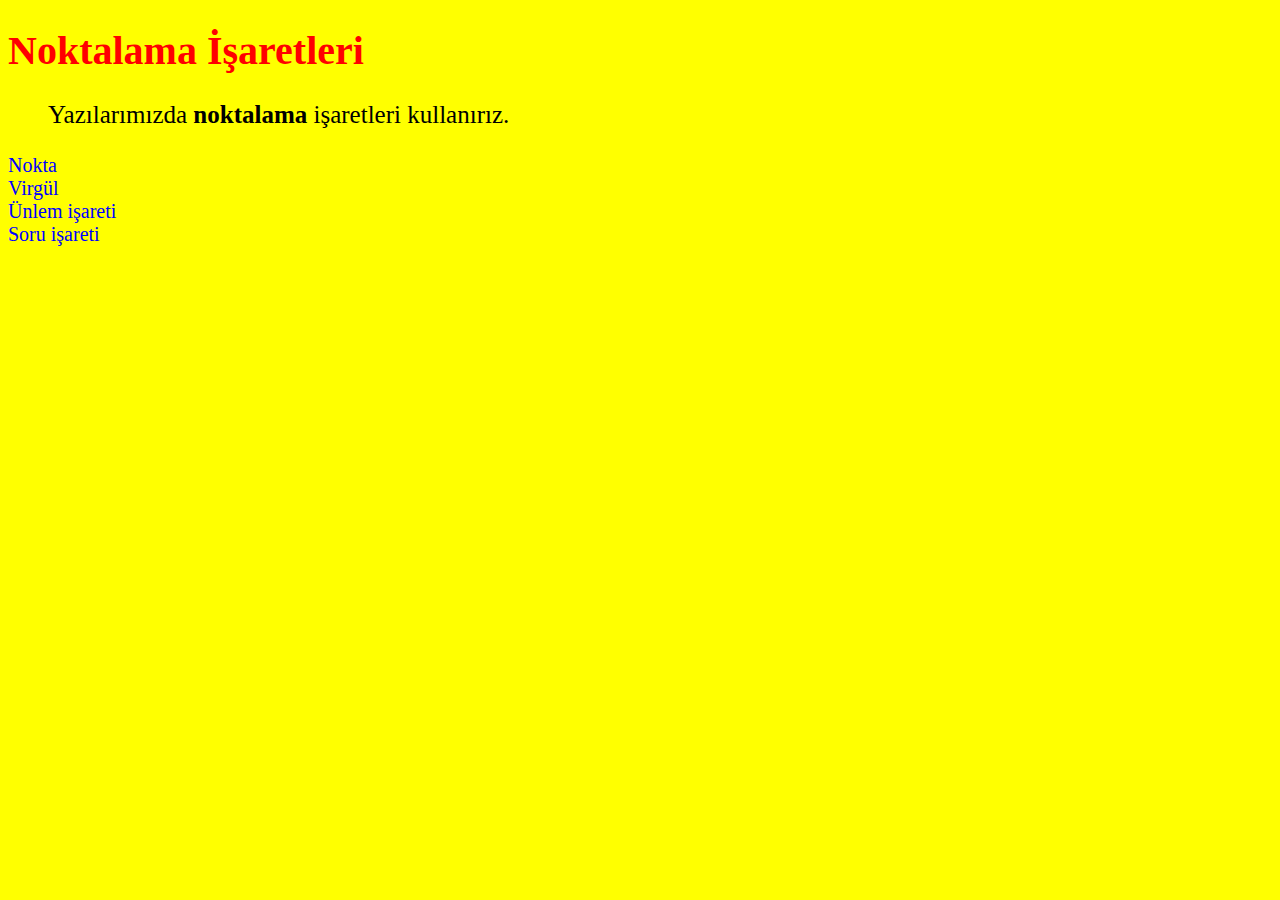
<file: ders.html>
<!DOCTYPE html>
<html>
<head>
	<title>Noktalama İşaretleri</title>
	<h1>Noktalama İşaretleri</h1>
	<style>
		h1{
			color:red;
			font-size:40px; 
	</style>
</head>
<body>
	<ul>Yazılarımızda <strong>noktalama </strong>işaretleri kullanırız.</ul>
	<style>
		ul{
			color:black;
			font-size:25px ; 
	</style>
	<li>Nokta</li>
<li>Virgül</li>
<li>Ünlem işareti</li>
<li>Soru işareti</li>
<style>
	li{
		color:blue;
		font-size:20px;
</style>
<title>background</title>
<style>
	body{
		background-color:yellow ;
</style>
</body>
</html>
</file>
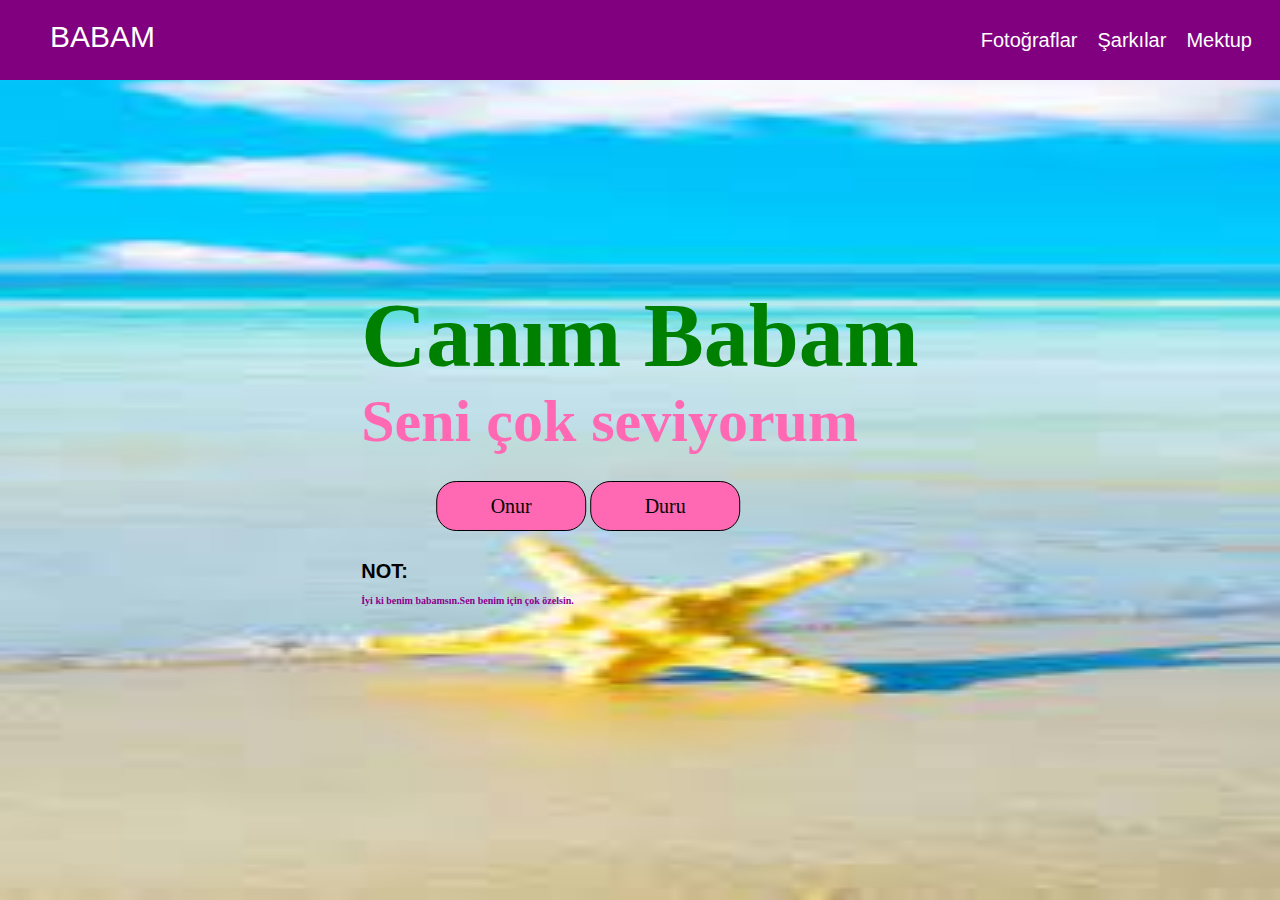
<file: duru.html>
<!DOCTYPE html>
<html lang="en">
<head>
    <meta charset="UTF-8">
    <meta http-equiv="X-UA-Compatible" content="IE=edge">
    <meta name="viewport" content="width=device-width, initial-scale=1.0">
    <title>Onur</title>
    <link rel="stylesheet" href="onur.css">
</head>
<body>
    <div class="conteiner">
       <div class="navbar">
           <div class="logo">
               <a href="#">BABAM</a>
    </div>
    <ul>
        <li><a href="file:///C:/Users/CASPER/Desktop/b/babi%C5%9F.jpg"target="_blank">Fotoğraflar</a></li>
        <li><a href="https://www.youtube.com/watch?v=etP8eQwzySw&ab_channel=wblu3"target="_blank">Şarkılar</a></li>
       
        <li><a href="C:\Users\CASPER\Desktop"target="_blank">Mektup</a></li>
    </ul>
    </div>
    <div class="center">
        <h1>Canım Babam</h1>
        <h2>Seni çok seviyorum</h2>
       <div class="buttons">
           <button>Onur</button>
           <button>Duru</button>
            

</div>
<div class="resim">
   
   <h3>NOT:</h3>
   <h4>İyi ki benim babamsın.Sen benim için çok özelsin.</h4>
</div>

</div>

    
</body>
</html>
</file>
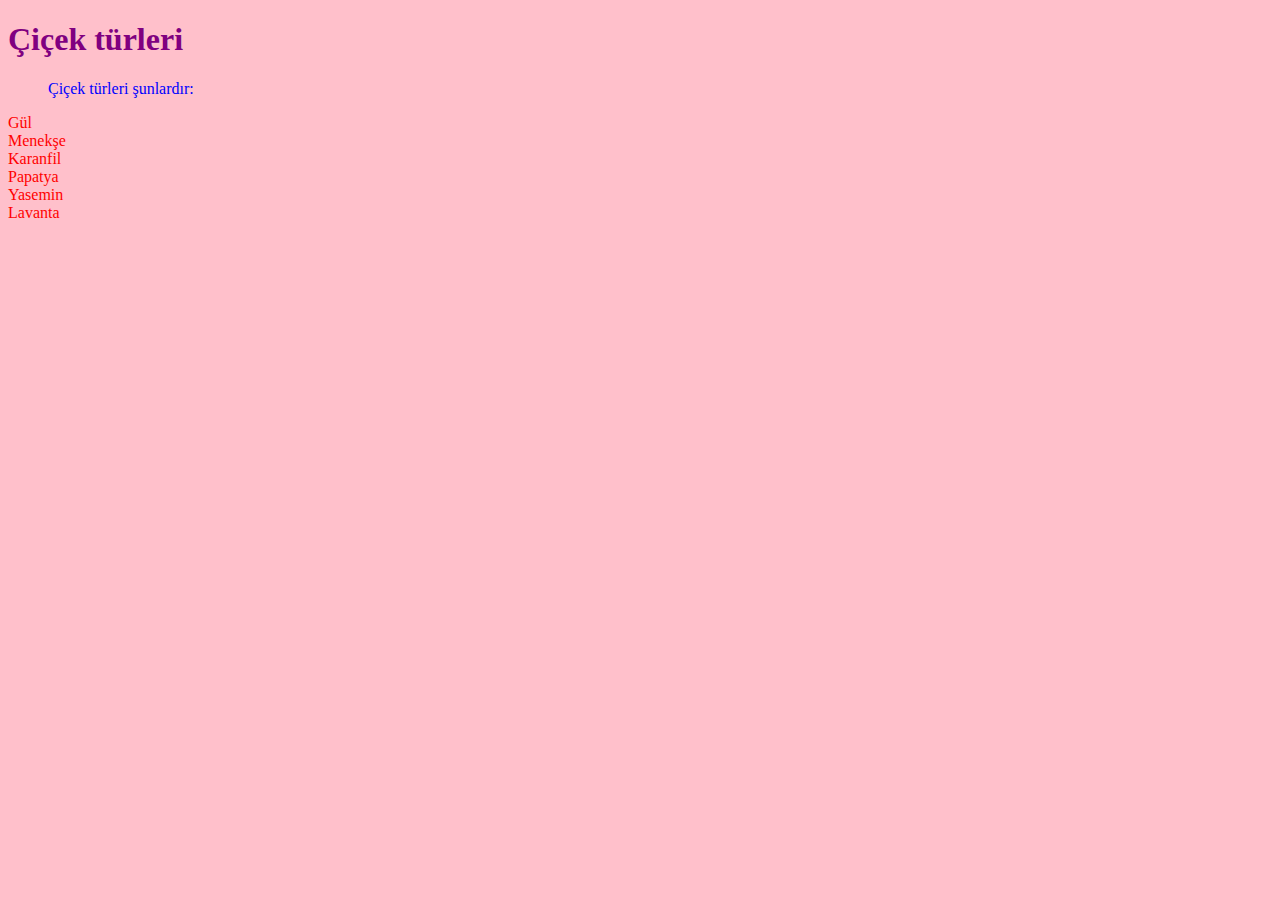
<file: çiçek.html>
<!DOCTYPE html>
<html>
<head>
	<title>Çiçek türleri</title>
	<h1>Çiçek türleri</h1>
	<style>
		h1{
			color:purple;
	</style>
</head>
<body>
<ul>Çiçek türleri şunlardır:</ul>
<style>
	ul{
		color:blue; 
</style>
<li>Gül</li>
<li>Menekşe</li>
<li>Karanfil</li>
<li>Papatya</li>
<li>Yasemin</li>
<li>Lavanta</li>
<style>
	li{
		color:red; 

</style>

<title>background</title>
<style>
	body{
	background-color:pink;
</style>






</body>
</html>
</file>
<file: onur.css>
*{
    margin: 0;
    padding: 0;
}
.conteiner{
    background: url(onur.jpg);
    height: 100vh;
    background-size: 100% 100%;
}
.conteiner .navbar{
    background-color: purple;
    height: 80px;
    width: 100%;
}
.navbar .logo{
    display: inline-block;
    margin-left: 50px;
    margin-top: 20px;
}
.navbar .logo a{
    font-size: 30px;
    font-family: sans-serif;
    color: white;
    text-decoration: none;
}
.navbar ul{
    float: right;
    margin-right: 20px;
}
.navbar ul li{
    list-style: none;
    display: inline-block;
         margin: 0 8px;
         line-height: 80px;

}
.navbar ul li a{
    text-decoration: none;
    color: white;
    font-family: sans-serif;
    font-size: 20px;
}
.navbar ul li a:hover{
    background: rgb(235, 110, 131);
    border-radius: 20px;
}
.conteiner .center{
    position: absolute;
    top: 50%;
    left: 50%;
   transform: translate(-50%, -50%);
   user-select: none;
}
.center h1{
    color: green;
    font-size: 90px;
    font-family: TW Cen MT;
}
.center h2{
    font-size:60px ;
    font-family: forte;
    color: hotpink;
}

    

.buttons button{
   
    color: ;

    height: 50px;
    width: 150px;
    cursor: pointer;
    font-size: 20px;
    font-family: cursive;
    border: solid 1px black;
    border-radius: 20px;
    background-color: hotpink;
transform: translate(50%,50%);

    
}
.buttons button:hover{
    background-color: yellow;
    
}
.resim h3{
    color: black;
    font-size: 20px;
    font-family: sans-serif;
}
.resim h4{
    color: darkmagenta;
    font-size: 10px;
    font-family: cursive;

}

.resim{
    line-height :30px;
    margin-top: 50px;
}
</file>
